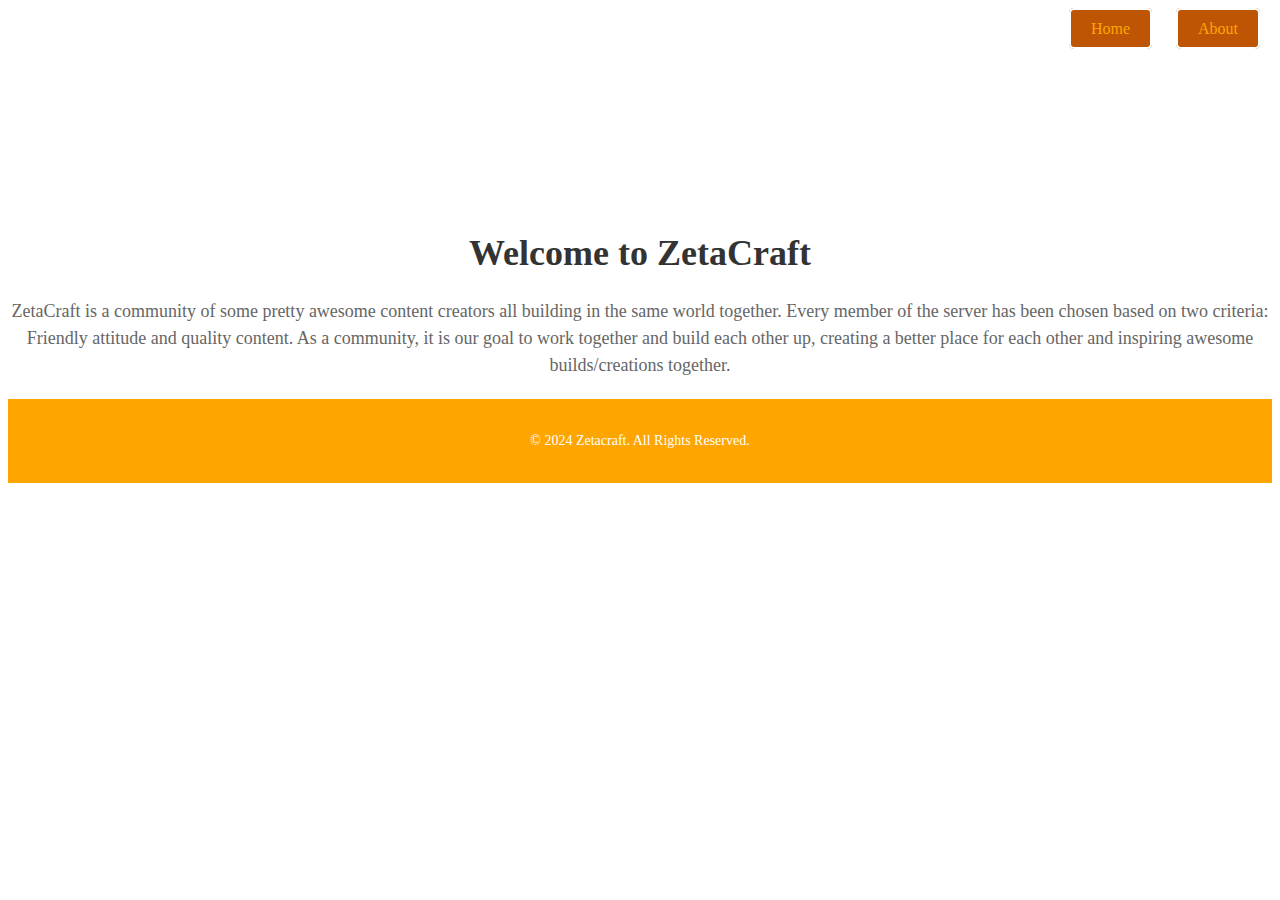
<file: index.html>
<!DOCTYPE html>
<html lang="en">
<head>
    <meta charset="UTF-8">
    <meta name="viewport" content="width=device-width, initial-scale=1.0">
    <title>ZetaCraft | Home</title>
    <link rel="stylesheet" href="https://zetacraftsmp.github.io/Zetacraft/style.css"> <!-- Link to the external CSS file -->
    <script src="https://zetacraftsmp.github.io/Zetacraft/script.js"></script> <!-- Include JavaScript file -->
    <style>
        /* Additional CSS for text styling and centering */
        .intro {
            text-align: center; /* Center align the text */
            margin-bottom: 40px; /* Add some space below the text */
        }

        .intro h1 {
            font-size: 36px; /* Adjust the font size of the heading */
            color: #333; /* Set the text color */
        }

        .intro p {
            font-size: 18px; /* Adjust the font size of the paragraph */
            line-height: 1.5; /* Set the line height for better readability */
            color: #666; /* Set the text color */
        }
    </style>
</head>
<body>
        <nav>
            <ul>
                <li><a href="index.html">Home</a></li>
                <li><a href="about.html">About</a></li>
            </ul>
        </nav>
    <div class="container">
        <header>
            <div class="header-content">
                <div class="logo"></div>
            </div>
        </header>
        <main>
            <section class="intro">
                <h1>Welcome to ZetaCraft</h1>
                <p>ZetaCraft is a community of some pretty awesome content creators all building in the same world together. 
                    Every member of the server has been chosen based on two criteria: Friendly attitude and quality content. As a community, 
                    it is our goal to work together and build each other up, creating a better place for each other and inspiring awesome builds/creations together.</p>
            </section>
            <section class="featured-content">
                <!-- Add featured content here -->
            </section>
        </main>
        <footer>
            <div class="copyright">
                <p>&copy; 2024 Zetacraft. All Rights Reserved.</p>
            </div>
        </footer>
    </div>
</body>
</html>
</file>
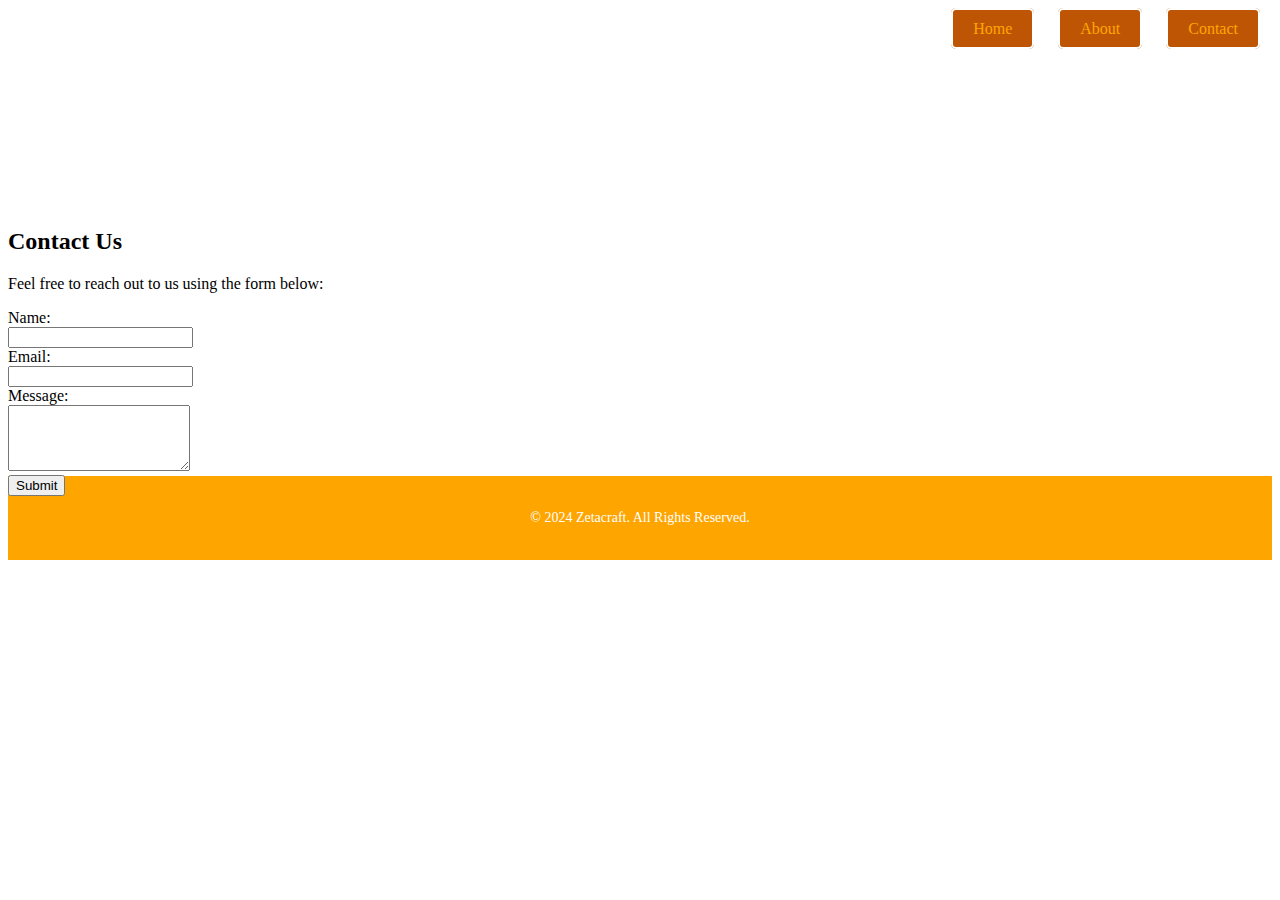
<file: contact.html>
<!DOCTYPE html>
<html lang="en">
<head>
    <meta charset="UTF-8">
    <meta name="viewport" content="width=device-width, initial-scale=1.0">
    <title>Contact | Zetacraft</title>
    <link rel="stylesheet" href="https://zetacraftsmp.github.io/Zetacraft/style.css"> <!-- Link to the external CSS file -->
</head>
<body>
    <div class="container">
        <header>
            <div class="header-content">
                <div class="logo"></div>
            </div>
        </header>
        <nav>
            <ul>
                <li><a href="index.html">Home</a></li>
                <li><a href="about.html">About</a></li>
                <li><a href="contact.html">Contact</a></li>
            </ul>
        </nav>
        <main>
            <!-- Main content of your contact page goes here -->
            <h2>Contact Us</h2>
            <p>Feel free to reach out to us using the form below:</p>
            <form id="contact-form">
                <label for="name">Name:</label><br>
                <input type="text" id="name" name="name"><br>
                <label for="email">Email:</label><br>
                <input type="email" id="email" name="email"><br>
                <label for="message">Message:</label><br>
                <textarea id="message" name="message" rows="4"></textarea><br>
                <button type="submit">Submit</button>
            </form>
        </main>
        <footer>
            <div class="copyright">
                <p>&copy; 2024 Zetacraft. All Rights Reserved.</p>
            </div>
        </footer>
    </div>

    <!-- Include JavaScript here -->
    <script src="https://zetacraftsmp.github.io/Zetacraft/script.js"></script>
</body>
</html>
</file>
